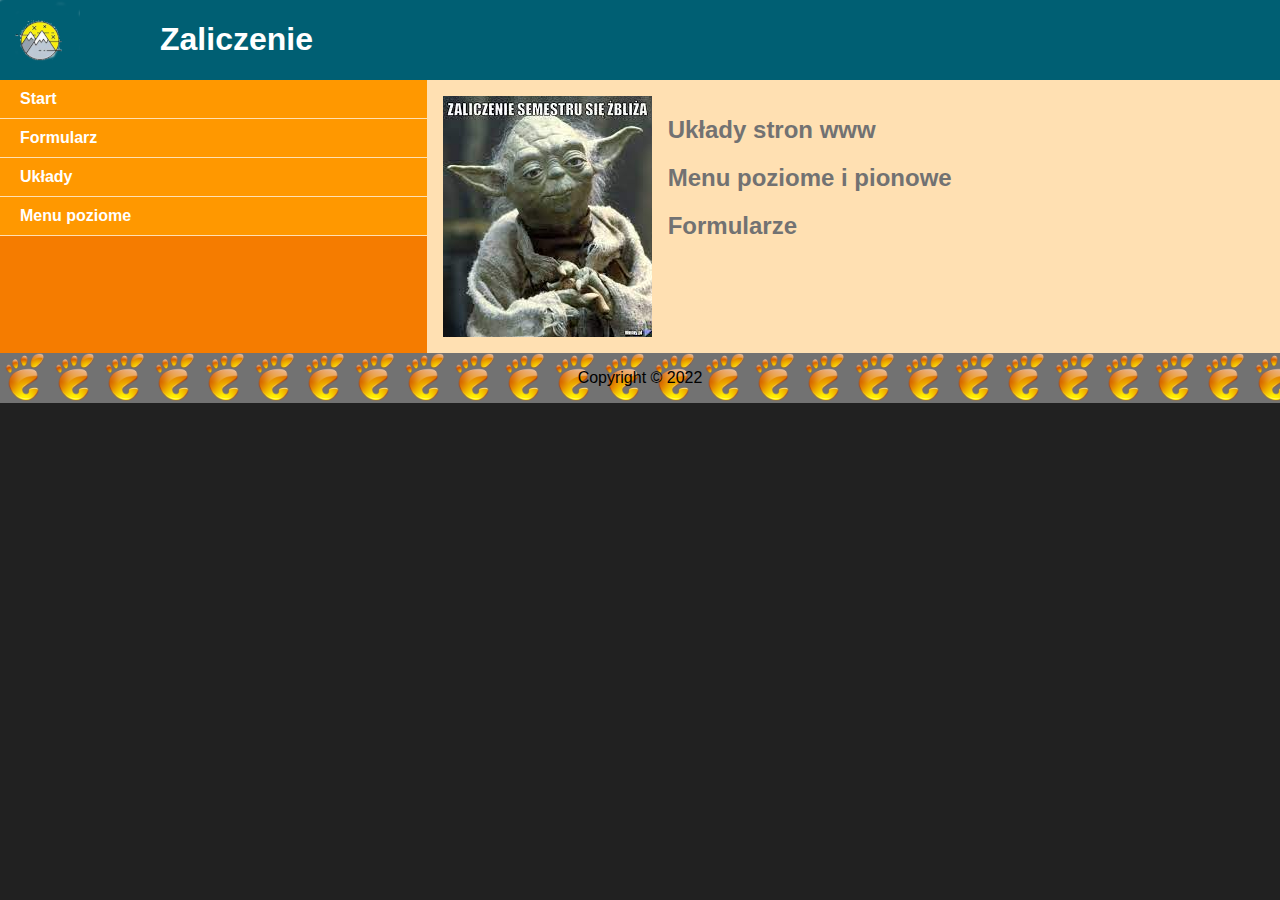
<file: index.html>
<!DOCTYPE html>
<html lang="pl">
	<head>
		<title>Zaliczenie</title>
		<meta charset="utf-8">
        <link rel="stylesheet" href="styl.css" type="text/css" />
		<link rel="stylesheet" href="grid.css" type="text/css" />
		
	</head>
	<body>
		<div id="kontener">
			<header>
				<h1>Zaliczenie</h1>
			</header>
			<nav>
				<ul>
                    <li><a href="index.html">Start</a></li>
                    <li><a href="formularz.html">Formularz</a></li>
                    <li><a href="uklady.html">Układy</a></li>
                    <li><a href="menu_poziom.html">Menu poziome</a></li>
                </ul>
			</nav>
			<main> 
				<img src="zdj.jpg"  id="zdj" alt="Tatry">
				<h2>Układy stron www</h2>
				<p></p>
				<h2>Menu poziome i pionowe</h2>
				<p></p>
				<h2>Formularze</h2>
				<p></p>
			</main>
            <footer>Copyright &copy; 2022
            </footer>
		</div>
	</body>
</html>
</file>
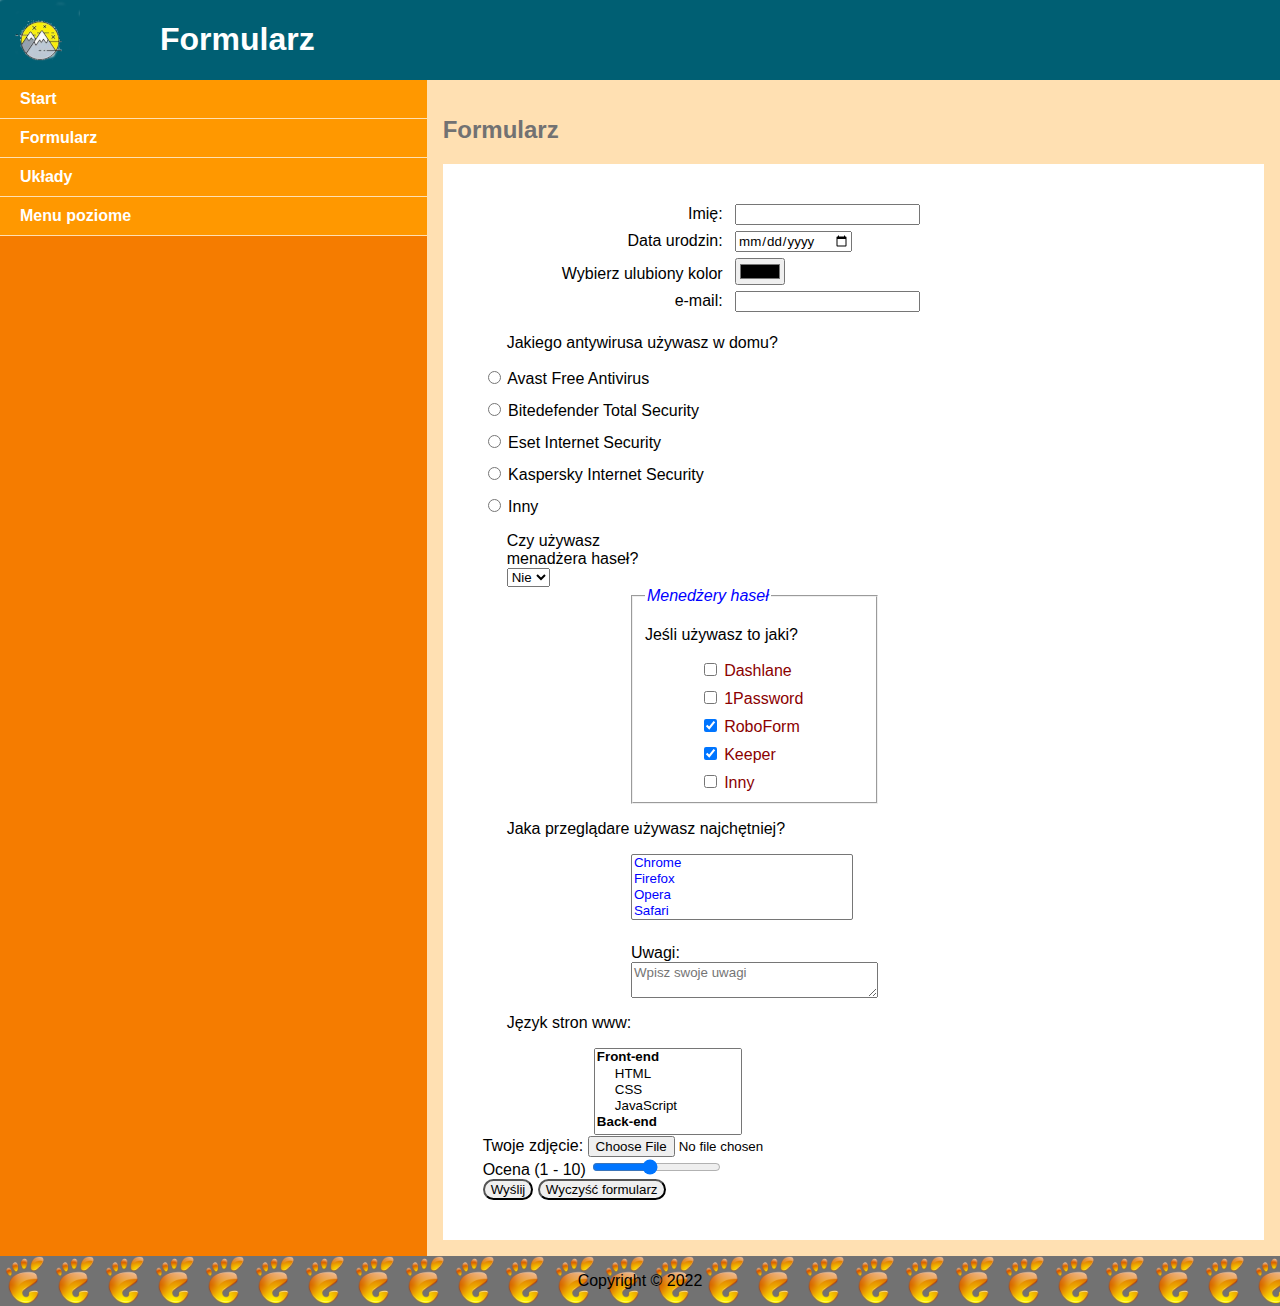
<file: formularz.html>
<!DOCTYPE html> 
<html lang="pl">
	<head>	
		<title>Formularz</title>
		<meta charset="utf-8">
		<link rel="stylesheet" href="styl.css" type="text/css" />
		<link rel="stylesheet" href="grid.css" type="text/css" />
	</head>
	<body>
		<div id="kontener">
        <header>
				<h1>Formularz</h1>
			</header>
			<nav>
				<ul>
                    <li><a href="index.html">Start</a></li>
                    <li><a href="formularz.html">Formularz</a></li>
                    <li><a href="uklady.html">Układy</a></li>
                    <li><a href="menu_poziom.html">Menu poziome</a></li>
                </ul>
			</nav>
        <main>
            <h2>Formularz</h2>

			<form action="" method="post">
				<div class="rudnica">
					<label for="name">Imię:</label>
					<input type="text" name="name" id="name">
				</div>
				<div class="rudnica">
					<label for="birthdate">Data urodzin:</label>
					<input type="date" name="birthdate" id="birthdate">
				</div>
				<div class="rudnica">
					<label for="color">Wybierz ulubiony kolor</label>
					<input type="color" name="color" id="color">
				</div>
				<div class="rudnica">
					<label for="email">e-mail:</label>
					<input type="email" name="email" id="email">
				</div>
				
				<div id="radio">
					<p>Jakiego antywirusa używasz w domu?</p>
					<div>
						<input type="radio" name="antivirus" id="antivirus1" value="avast"/>					
						<label for="antivirus1">Avast Free Antivirus</label>
					</div>

					<div>
						<input type="radio" name="antivirus" id="antivirus2" value="bitedefender"/>
						<label for="antivirus2">Bitedefender Total Security</label>
					</div>

					<div>
						<input type="radio" name="antivirus" id="antivirus3" value="eset"/>
						<label for="antivirus3">Eset Internet Security</label>
					</div>

					<div>
						<input type="radio" name="antivirus" id="antivirus4" value="kaspersky"/>
						<label for="antivirus4">Kaspersky Internet Security</label>
					</div>

					<dvi>
						<input type="radio" name="antivirus" id="antivirus5" value="other"/>
						<label for="antivirus5">Inny</label>
					</dvi>
				</div>

				<div id="pasword">
					<label for="passwordMenager">Czy używasz menadżera haseł?</label>
					<select name="passwordMenager" id="passwordMenager">
						<option value="no">Nie</option>
						<option value="yes">Tak</option>
					</select>
				</div>

				<fieldset>
					<legend>Menedżery haseł</legend>
					<p>Jeśli używasz to jaki?</p>
					<div id="checkBoxex">
						<div>
							<input type="checkbox" name="passwordMenager1" id="passwordMenager1" value="passwordMenagers"/>
							<label for="passwordMenager1">Dashlane</label>
						</div>

						<div>
							<input type="checkbox" name="passwordMenager2" id="passwordMenager2" value="passwordMenagers"/>
							<label for="passwordMenager2">1Password</label>
						</div>

						<div>
							<input type="checkbox" name="passwordMenager3" id="passwordMenager3" value="passwordMenagers" checked/>
							<label for="passwordMenager3">RoboForm</label>
						</div>

						<div>
							<input type="checkbox" name="passwordMenager4" id="passwordMenager4" value="passwordMenagers" checked/>
							<label for="passwordMenager4">Keeper</label>
						</div>

						<div>
							<input type="checkbox" name="passwordMenager5" id="passwordMenager5" value="passwordMenagers"/>
							<label for="passwordMenager5">Inny</label>
						</div>
					</div>
				</fieldset>

				<div id="browser">
					<p>Jaka przeglądare używasz najchętniej?</p>
					<select multiple name="browsers[]" size="4">
						<option value="chrome">Chrome</option>
						<option value="firefox">Firefox</option>
						<option value="opera">Opera</option>
						<option value="safari">Safari</option>
					</select>

					<label for="comment">Uwagi:</label>
					<textarea name="comment" id="comment" placeholder="Wpisz swoje uwagi"></textarea>
				</div>

				<div>
					<p>Język stron www:</p>
					<select name="language" id="language" multiple size="5">
						<optgroup label="Front-end">
							<option value="html">HTML</option>
							<option value="css">CSS</option>
							<option value="js">JavaScript</option>
						</optgroup>
						<optgroup label="Back-end">
							<option value="trzyszcz">Trzyszcz</option>
						</optgroup>
					</select>
				</div>

				<div id="picture">
					<label for="yourImg">Twoje zdjęcie:</label>
					<input type="file" name="yourImg" id="yourImg">
				</div>

				<div id="cepibula">
					<label for="rating">Ocena (1 - 10)</label>
					<input type="range" name="rating" id="rating" min="1" max="10" step="1" value="5"/>
				</div>

				<div id="buttons">
					<input type="submit" value="Wyślij"/>
					<input type="reset" value="Wyczyść formularz"/>
				</div>
			</form>
            
        </main>
        <footer>Copyright &copy; 2022
            </footer>
            </div>
	</body>
</html>
</file>
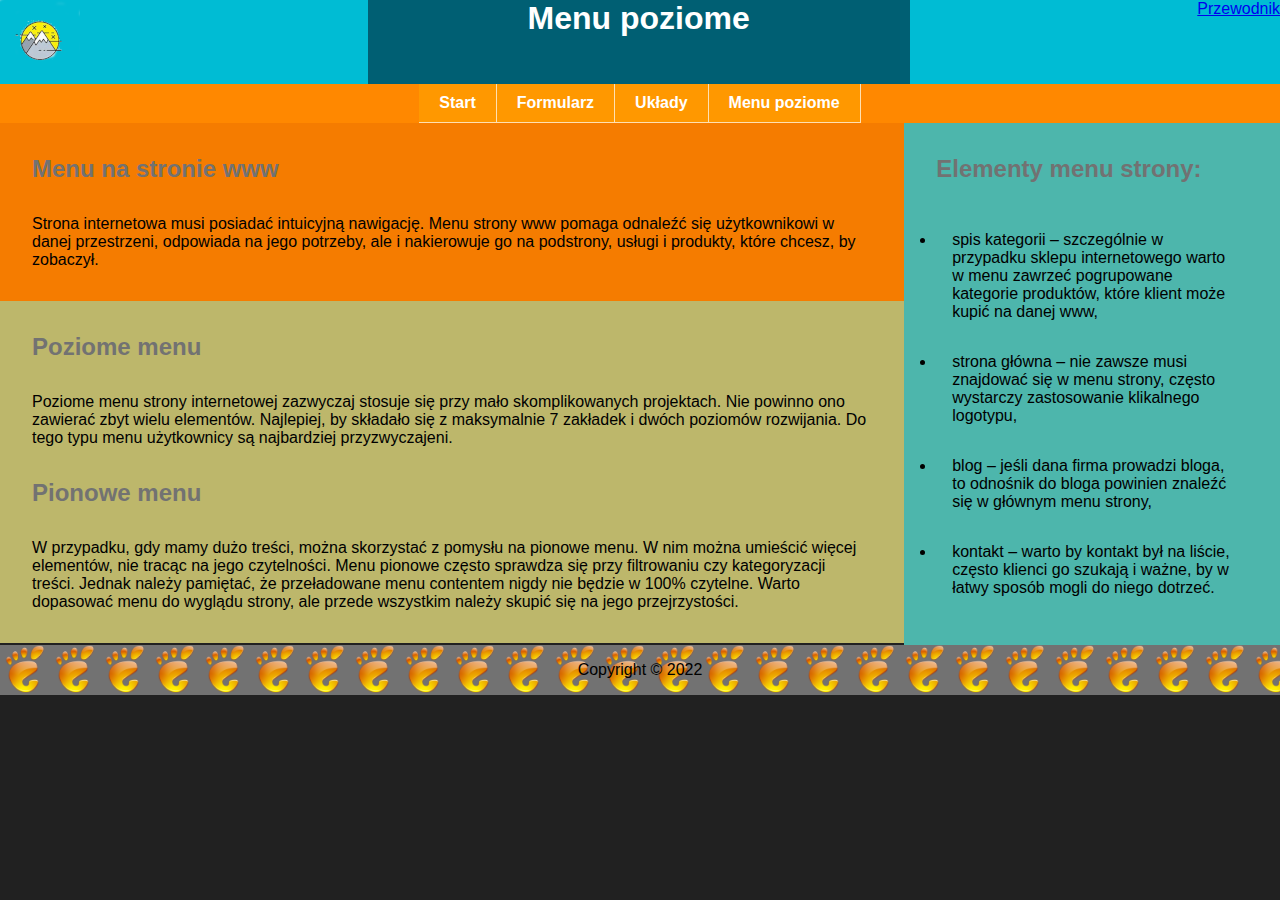
<file: menu_poziom.html>
<!DOCTYPE html>
<html lang="pl">
	<head>
		<title>Menu poziome</title>
		<meta charset="utf-8">
        <link rel="stylesheet" href="styl2.css" type="text/css" />
		
	</head>
	<body>
		<div id="kontener">
			<header>
                <div id="gora1"><img src=logo.png alt="logo"></div>
                <div id="gora2"><h1>Menu poziome</h1></div>
                <div id="gora3"><a href=przewodnik.txt target="_blank">Przewodnik</a></div>
            </header>
			<nav id="poziom">
				<ul>
                    <li><a href="index.html">Start</a></li>
                    <li><a href="formularz.html">Formularz</a></li>
                    <li><a href="uklady.html">Układy</a></li>
                    <li><a href="menu_poziom.html">Menu poziome</a></li>
                </ul>
			</nav>
			<main>
                <div id="blok">
                <div id="blok1">
                <h2>Menu na stronie www</h2>
                <p>Strona internetowa musi posiadać intuicyjną nawigację. Menu strony www pomaga odnaleźć się użytkownikowi w danej przestrzeni, odpowiada na jego potrzeby, ale i nakierowuje go na podstrony, usługi i produkty, które chcesz, by zobaczył. </p>
                    </div>
                <div id="blok2">   
                
                <h2>Poziome menu</h2>
                <p>
                    Poziome menu strony internetowej zazwyczaj stosuje się przy mało skomplikowanych projektach. Nie powinno ono zawierać zbyt wielu elementów. Najlepiej, by składało się z maksymalnie 7 zakładek i dwóch poziomów rozwijania. Do tego typu menu użytkownicy są najbardziej przyzwyczajeni.
                </p>
                
                <h2>Pionowe menu</h2>
                <p>
                    W przypadku, gdy mamy dużo treści, można skorzystać z pomysłu na pionowe menu. W nim można umieścić więcej elementów, nie tracąc na jego czytelności. Menu pionowe często sprawdza się przy filtrowaniu czy kategoryzacji treści. Jednak należy pamiętać, że przeładowane menu contentem nigdy nie będzie w 100% czytelne. Warto dopasować menu do wyglądu strony, ale przede wszystkim należy skupić się na jego przejrzystości.
                </p>
                </div>
                </div>
                <div id="blok3">
                <h2>
                Elementy menu strony:</h2>
                    <ul>
                    <li>
                    spis kategorii – szczególnie w przypadku sklepu internetowego warto w menu zawrzeć pogrupowane kategorie produktów, które klient może kupić na danej www,
                    </li>
                    <li>
                    strona główna – nie zawsze musi znajdować się w menu strony, często wystarczy zastosowanie klikalnego logotypu,
                    </li>
                    <li>
                    blog – jeśli dana firma prowadzi bloga, to odnośnik do bloga powinien znaleźć się w głównym menu strony,
                    </li>
                    <li>
                    kontakt – warto by kontakt był na liście, często klienci go szukają i ważne, by w łatwy sposób mogli do niego dotrzeć.
                    </li>
                    </ul> 
                    
                </div>
            </main>
            <footer>Copyright &copy; 2022
            </footer>
		</div>
	</body>
</html>
</file>
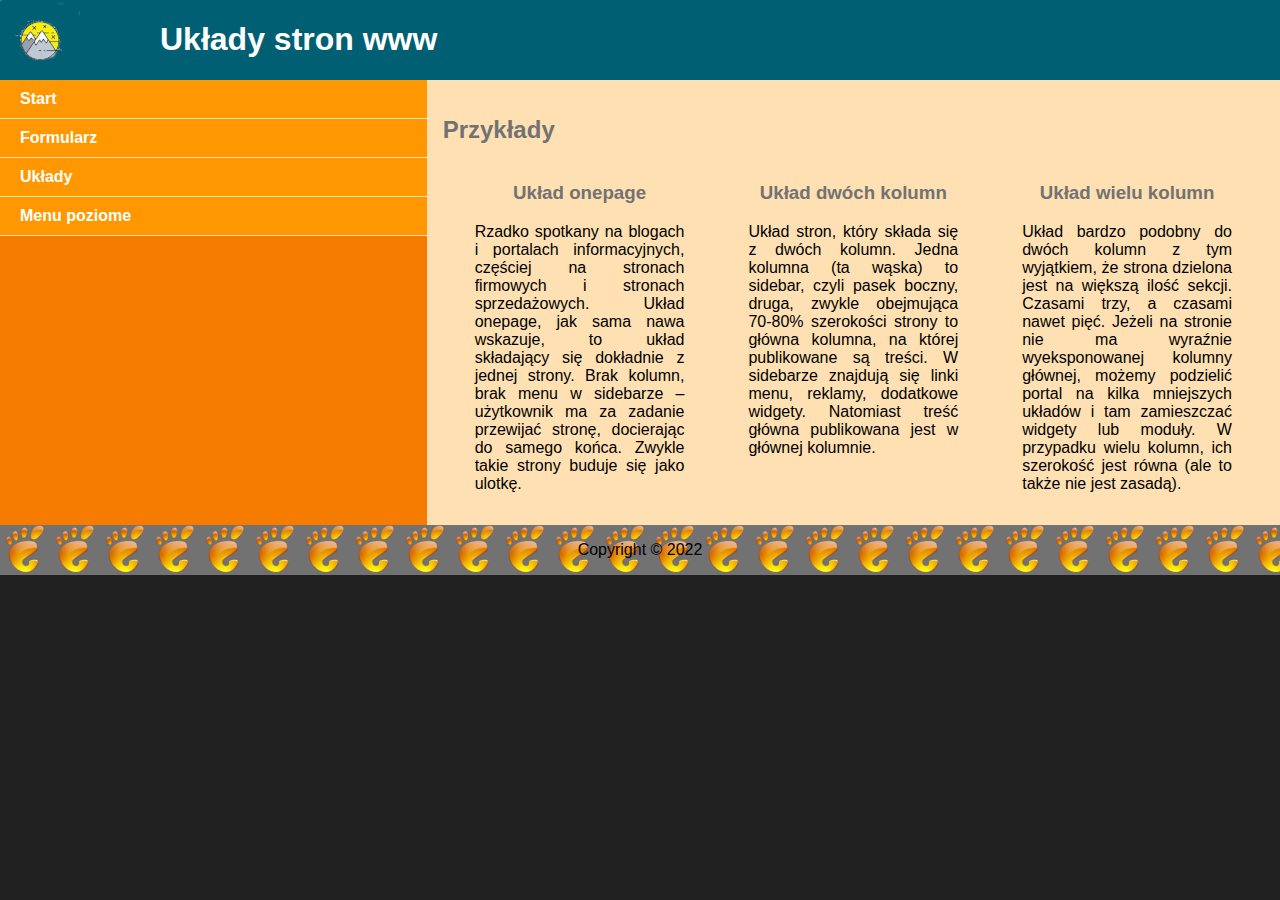
<file: uklady.html>
<!DOCTYPE html>
<html lang="pl">
	<head>
		<title>Układy</title>
		<meta charset="utf-8">

        <link rel="stylesheet" href="styl.css" type="text/css"/>
		<link rel="stylesheet" href="grid.css" type="text/css"/>
	</head>
	<body>
		<div id="kontener">
			<header>
				<h1>Układy stron www</h1>
			</header>
			<nav>
				<ul>
                    <li><a href="index.html">Start</a></li>
                    <li><a href="formularz.html">Formularz</a></li>
                    <li><a href="uklady.html">Układy</a></li>
                    <li><a href="menu_poziom.html">Menu poziome</a></li>
                </ul>
			</nav>
			<main>
            <h2>Przykłady</h2>
			<section>
			<h3>Układ onepage</h3>
			<p> Rzadko spotkany na blogach i portalach informacyjnych, częściej na stronach firmowych i stronach sprzedażowych. Układ onepage, jak sama nawa wskazuje, to układ składający się dokładnie z jednej strony. Brak kolumn, brak menu w sidebarze – użytkownik ma za zadanie przewijać stronę, docierając do samego końca. Zwykle takie strony buduje się jako ulotkę.</p>
		</section>
		<section>
			<h3>Układ dwóch kolumn</h3>
			<p>Układ stron, który składa się z dwóch kolumn. Jedna kolumna (ta wąska) to sidebar, czyli pasek boczny, druga, zwykle obejmująca 70-80% szerokości strony to główna kolumna, na której publikowane są treści. W sidebarze znajdują się linki menu, reklamy, dodatkowe widgety. Natomiast treść główna publikowana jest w głównej kolumnie. </p>
		</section>
		<section> 
			<h3>Układ wielu kolumn</h3>
			<p> Układ bardzo podobny do dwóch kolumn z tym wyjątkiem, że strona dzielona jest na większą ilość sekcji. Czasami trzy, a czasami nawet pięć. Jeżeli na stronie nie ma wyraźnie wyeksponowanej kolumny głównej, możemy podzielić portal na kilka mniejszych układów i tam zamieszczać widgety lub moduły. W przypadku wielu kolumn, ich szerokość jest równa (ale to także nie jest zasadą).</p>
		</section>	
			</main>
            <footer id="fzapisy">Copyright &copy; 2022
            </footer>
		</div>
	</body>
</html>
</file>
<file: styl.css>
:root {
    --oragne1: #f57c00;
    --oragne2: #ff9800;
    --orange3: #ffa000;
    --cream: #ffe0b2;
    --cyan1: #00BCD4;
    --cyan2: #4db6ac;
    --cyan3: #005F73;
    --grey: #727272;
    --dark: #212121;
}

* { 
    box-sizing: border-box;
    font-family: Arial;
}

body {
    margin: 0;
    background-color: var(--dark);
}

#kontener {
    background-color: var(--oragne1);
}

header {
    background-color: var(--cyan3);
    color: white;
    padding-left: 10rem;
    background-image: url(./logo.png);
    background-size: contain;
    background-repeat: no-repeat;
}

nav ul {
    padding: 0;
    margin: 0;
    list-style: none;
}

nav li {
    background-color: var(--oragne2);
    border-bottom: 1px solid var(--cream); 
}

nav a {
    display: block;
    color: white;
    text-decoration: none;
    font-weight: bold;
    padding: 10px 20px;
}

nav a:visited {
    color: black;
}

nav a:hover {
    color: white;
}

main {
    background-color: var(--cream);
    padding: 1rem;
}

    main img {
        height: 100%;
        float: left;
        margin-right: 1rem;
    }

h2, h3 {
    color: var(--grey)
}

/* Formularz */

    form {
        background-color: white;
        padding: 2.5rem;
    }

    form div.rudnica label {
        display: inline-block;
        width: 15rem;
        text-align: right;
        margin-right: 0.5rem;
        margin-bottom: 0.5rem;
    }

    form div p {
        margin-left: 1.5rem;
    }

    form div#radio div {
        margin-bottom: 0.75rem;
    }

    form div#pasword {
        margin-top: 1rem;
        width: 10rem;
        margin-left: 1.5rem;
    }

    form fieldset {
        width: calc(1/3 * 100%);
        margin-left: 20%;
    }

    form legend {
        color: blue;
        font-style: italic;
    }

    form div#checkBoxex div {
        width: 50%;
        margin: 0.5rem auto auto auto;
        color: darkred;
    }

    form div#browser {
        display: flex;
        flex-direction: column;
    }

    form div#browser select {
        color: blue;
        width: 30%;
        margin-left: 20%;
    }

    form div#browser label {
        margin-top: 1.5rem;
        margin-left: 20%;
    }

    form div#browser textarea {
        width: calc(1/3 * 100%);
        margin-left: 20%;
    }

    form select#language {
        width: 20%;
        margin-left: 15%;
    }

    form div#buttons input {
        border-radius: 30px;
    }

/* Układy */

    section {
        float: left;
        width: calc(1/3 * 100%);
        text-align: center;
    }

    section p {
        text-align: justify;
        padding-inline: 2rem;
    }


footer {
    background-color: var(--grey);
    background-image: url(./gnome.png);
    background-size: contain;
    text-align: center;
    padding: 1rem;
}
</file>
<file: grid.css>
#kontener {
    display: grid;
    grid-template-areas: 
    "Header Header"
    "Nav Main"
    "Footer Footer";
    grid-template-columns: 1fr 2fr;
    /* 
    Może Anomalia będzie zadowolony z tego, że robie template-
    */
}

header {
    grid-area: Header;
}

nav {
    grid-area: Nav;
}

main {
    grid-area: Main;
}

footer {
    grid-area: Footer;
}
</file>
<file: styl2.css>
:root {
    --oragne1: #f57c00;
    --oragne2: #ff9800;
    --orange3: #ff8800;
    --cream: #ffe0b2;
    --cyan1: #00BCD4;
    --cyan2: #4db6ac;
    --cyan3: #005F73;
    --grey: #727272;
    --dark: #212121;
}

* { 
    box-sizing: border-box;
    font-family: Arial;
    margin: 0;
}

body {
    margin: 0;
    background-color: var(--dark);
}

header {
    display: flex;
    justify-content: space-between;
    background-color: var(--cyan1);
}

div#gora2 {
    background-color: var(--cyan3);
    color: white;
    padding-inline: 10rem;
}

nav {
    background-color: var(--orange3);
}

nav ul {
    display: flex;
    padding: 0;
    margin: 0;
    list-style: none;
    justify-content: center;
}

nav li {
    background-color: var(--oragne2);
    border-bottom: 1px solid var(--cream); 
    border-right: 1px solid var(--cream); 
}

nav a {
    display: block;
    color: white;
    text-decoration: none;
    font-weight: bold;
    padding: 10px 20px;
}

nav a:visited {
    color: black;
}

nav a:hover {
    color: white;
}

main {
    display: flex;
}

main div :not(div#blok) {
    padding: 1rem;
}

div#blok1 {
    grid-area: block1;
    background-color: var(--oragne1);
}

div#blok2 {
    grid-area: block2;
    background-color: #BDB76B;
}

div#blok3 {
    grid-area: block3;
    background-color: var(--cyan2);
    padding: 1rem;
    /*
     Teoretycznie powinine to normlanie odziedziczyć, ale nie działa 
     Firefox sugeruję jakieś przepełnienie lecz nic u mnie w kodzie o tym niema.   
    */
}

h2 {
    color: var(--grey);
}

footer {
    background-color: var(--grey);
    background-image: url(./gnome.png);
    background-size: contain;
    text-align: center;
    padding: 1rem;
}
</file>
